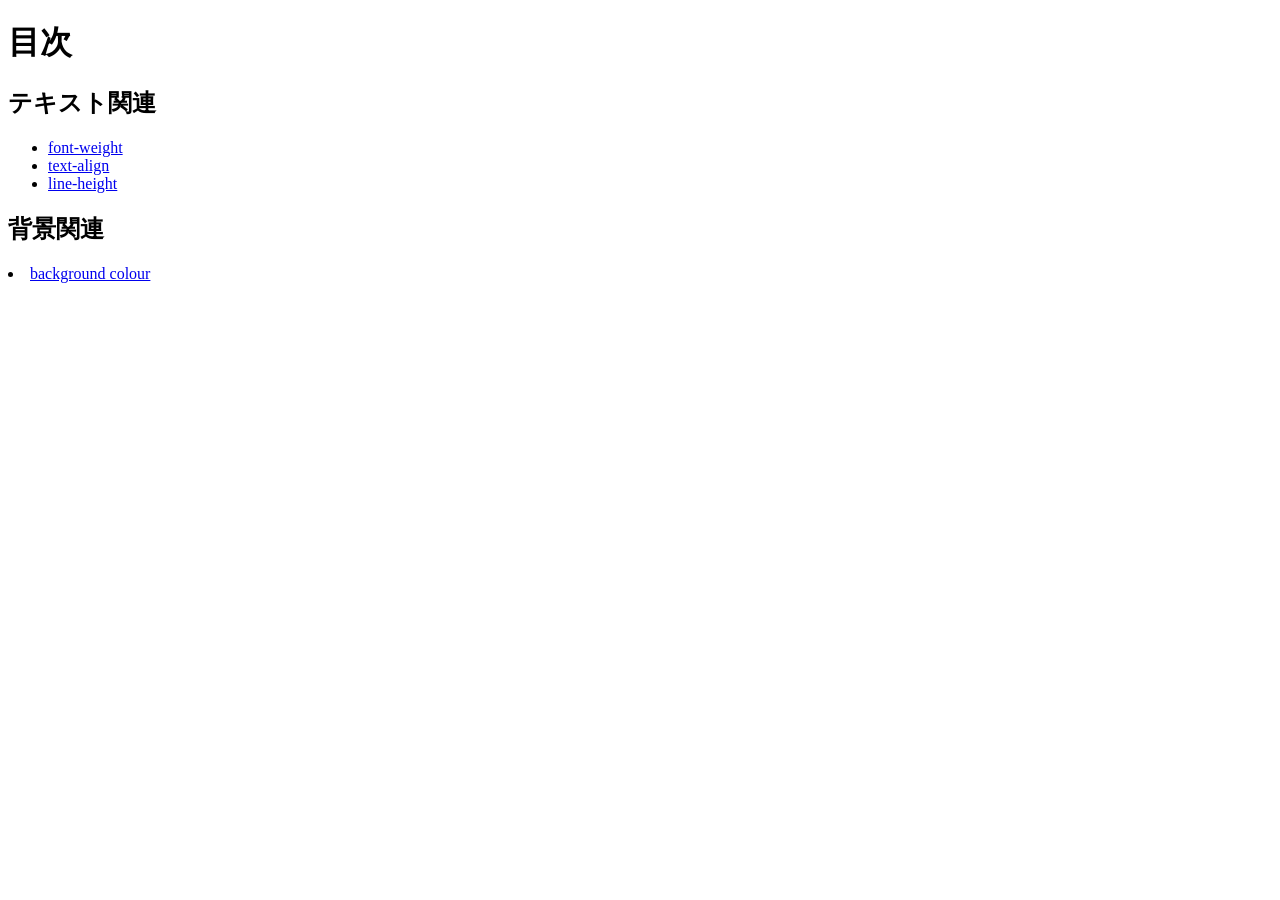
<file: index.html>
<!DOCTYPE html>
<html lang="ja">
<head>
    <meta charset="UTF-8">
    <meta name="viewport" content="width=device-width, initial-scale=1.0">
    <title>20260618-hc</title>
</head>
<body>
    <h1>目次</h1>
    <h2>テキスト関連</h2>
    <ul>
        <li><a href="fw/index.html">font-weight</a></li>
        <li><a href="ta/index.html">text-align</a></li>
        <li><a href="lh/index.html">line-height</a></li>
        
    </ul>
    <h2>背景関連</h2>
    <li><a href="bgc/index.html">background colour</a></li>
    
</body>
</html>
</file>
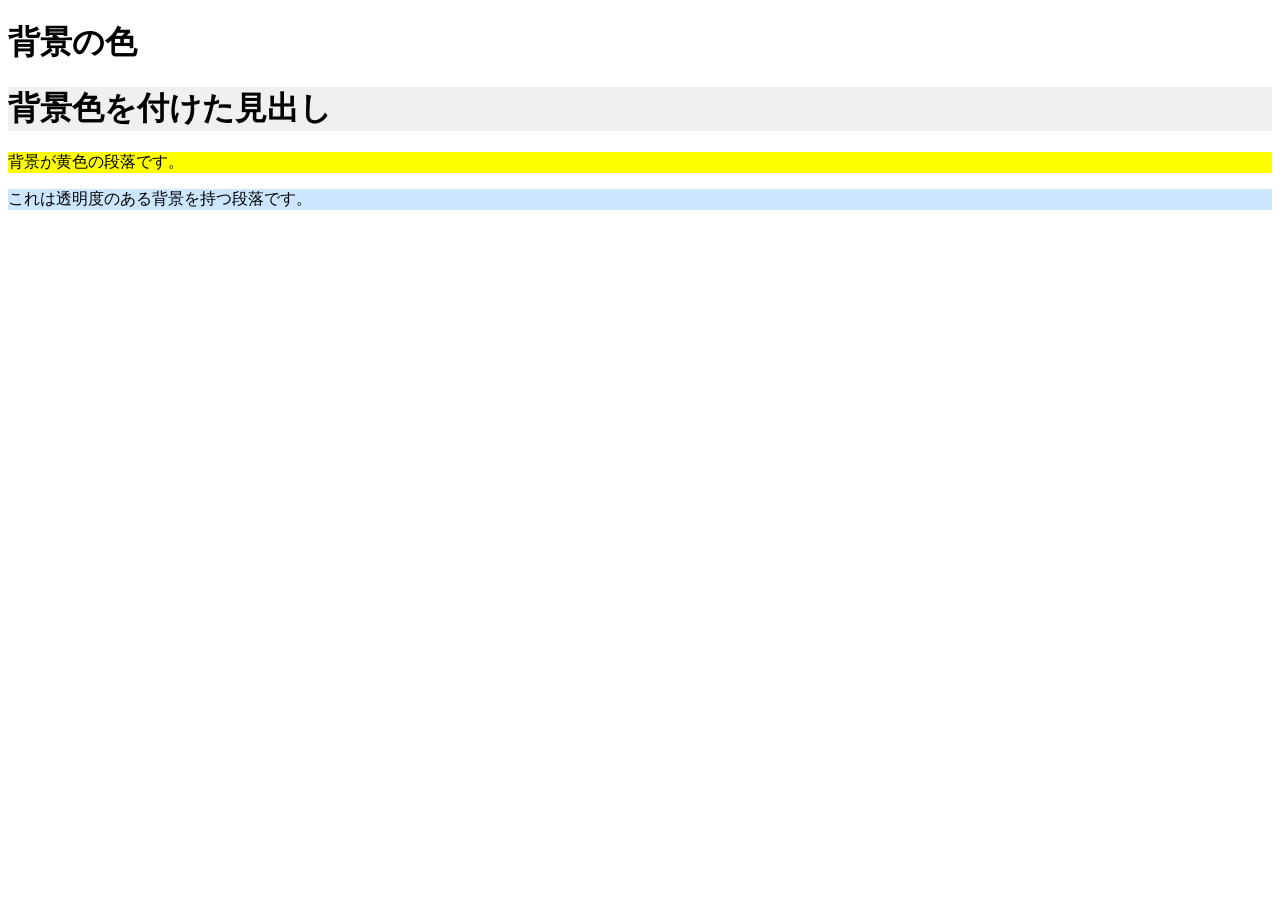
<file: bgc/index.html>
<!DOCTYPE html>
<html lang="ja">
<head>
    <meta charset="UTF-8">
    <meta name="viewport" content="width=device-width, initial-scale=1.0">
    <title>背景の色</title>
    <link rel="stylesheet" href="style.css">
</head>
<body>
    <h1>背景の色</h1>
    <h1 class="bg-lightgray">背景色を付けた見出し</h1>
<p class="bg-yellow">背景が黄色の段落です。</p>
<p class="bg-transparent">これは透明度のある背景を持つ段落です。</p>
    
</body>
</html>
</file>
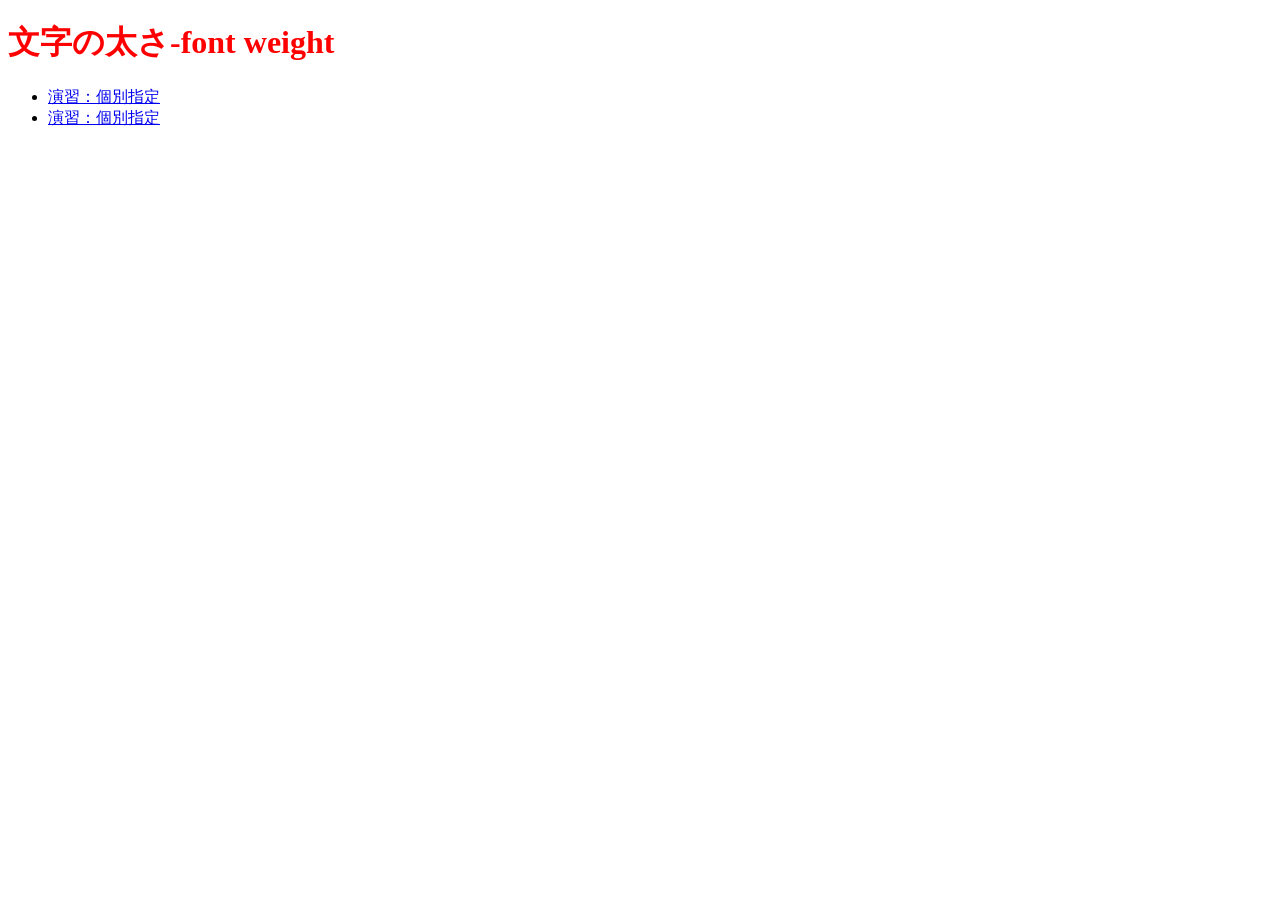
<file: fw/index.html>
<!DOCTYPE html>
<html lang="ja">
<head>
    <meta charset="UTF-8">
    <meta name="viewport" content="width=device-width, initial-scale=1.0">
    <title>文字の太さ</title>
    <link rel="stylesheet" href="style.css">
</head>
<body>
    <h1>文字の太さ-font weight</h1>
    <ul>
        <li><a href="sample1/index.html">演習：個別指定</a></li>
        <li><a href="sample2/index.html">演習：個別指定</a></li>
    </ul>
</body>
</html>
</file>
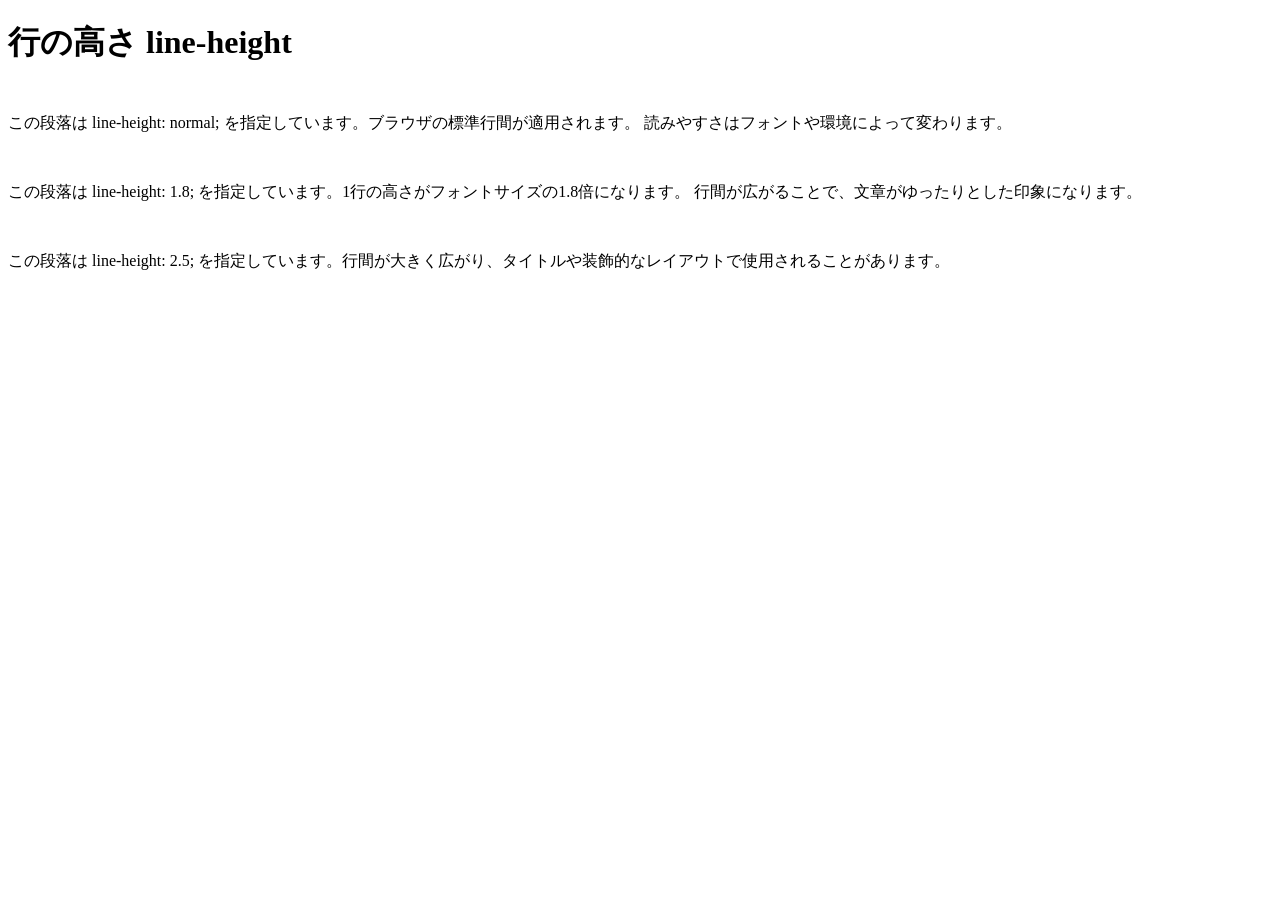
<file: lh/index.html>
<!DOCTYPE html>
<html lang="ja">
<head>
    <meta charset="UTF-8">
    <meta name="viewport" content="width=device-width, initial-scale=1.0">
    <title>行の高さ</title>
    <link rel="stylesheet" href="style.css">

</head>
<body>
    <h1>行の高さ line-height</h1>
    <p class="lh-normal">
    この段落は line-height: normal; を指定しています。ブラウザの標準行間が適用されます。
    読みやすさはフォントや環境によって変わります。
  </p>

  <p class="lh-150">
    この段落は line-height: 1.8; を指定しています。1行の高さがフォントサイズの1.8倍になります。
    行間が広がることで、文章がゆったりとした印象になります。
  </p>

  <p class="lh-250">
    この段落は line-height: 2.5; を指定しています。行間が大きく広がり、タイトルや装飾的なレイアウトで使用されることがあります。
  </p>
    
</body>
</html>
</file>
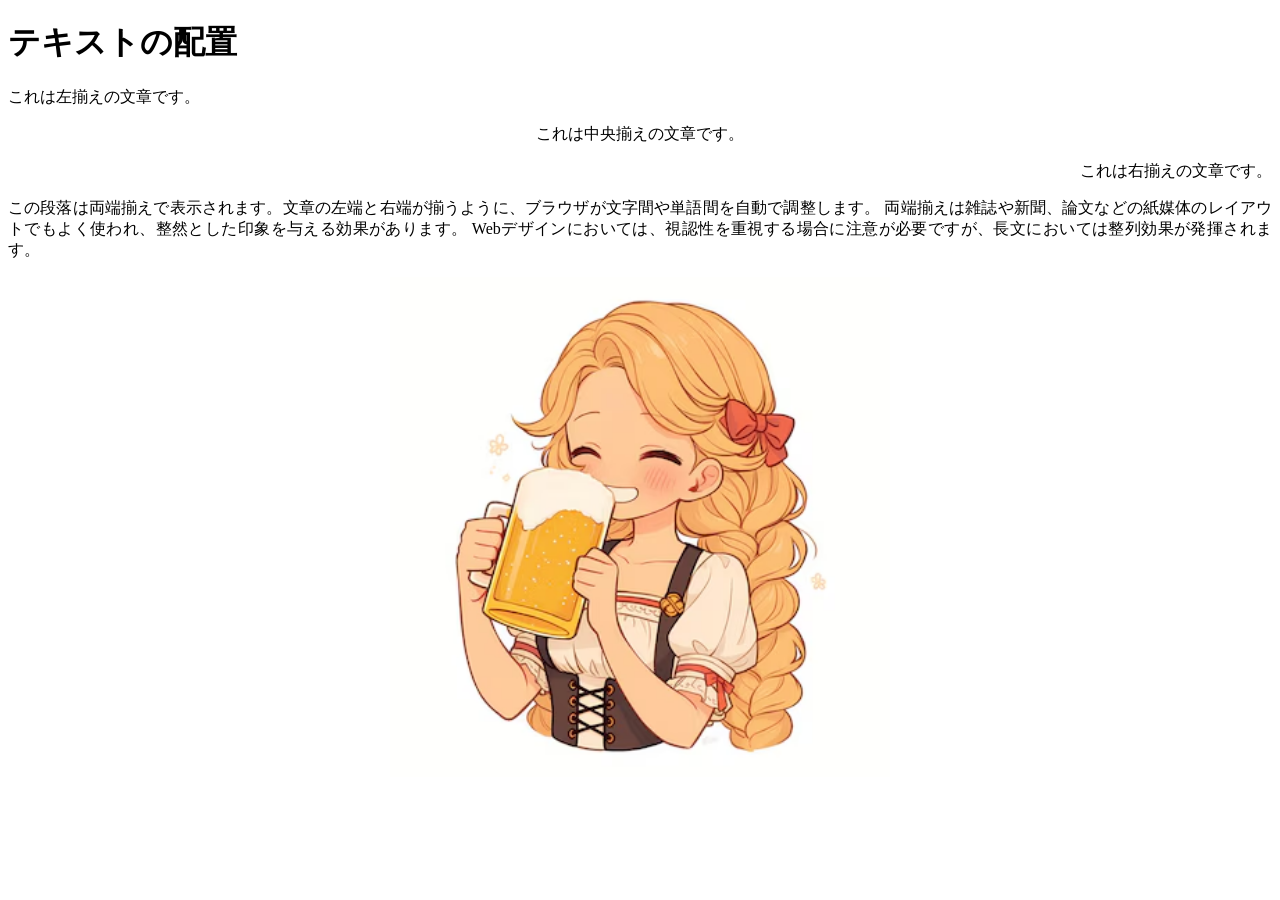
<file: ta/index.html>
<!DOCTYPE html>
<html lang="ja">
<head>
    <meta charset="UTF-8">
    <meta name="viewport" content="width=device-width, initial-scale=1.0">
    <title>テキストの配置</title>
    <link rel="stylesheet" href="style.css">
</head>
<body>
    <h1>テキストの配置</h1>

<p class="left">これは左揃えの文章です。</p>
<p class="center">これは中央揃えの文章です。</p>
<p class="right">これは右揃えの文章です。</p>
<p class="justify">
  この段落は両端揃えで表示されます。文章の左端と右端が揃うように、ブラウザが文字間や単語間を自動で調整します。
  両端揃えは雑誌や新聞、論文などの紙媒体のレイアウトでもよく使われ、整然とした印象を与える効果があります。
  Webデザインにおいては、視認性を重視する場合に注意が必要ですが、長文においては整列効果が発揮されます。
</p>
<div>
    <img src="happy girl.avif" alt="アニメ" width="500">

</div>



    
</body>
</html>
</file>
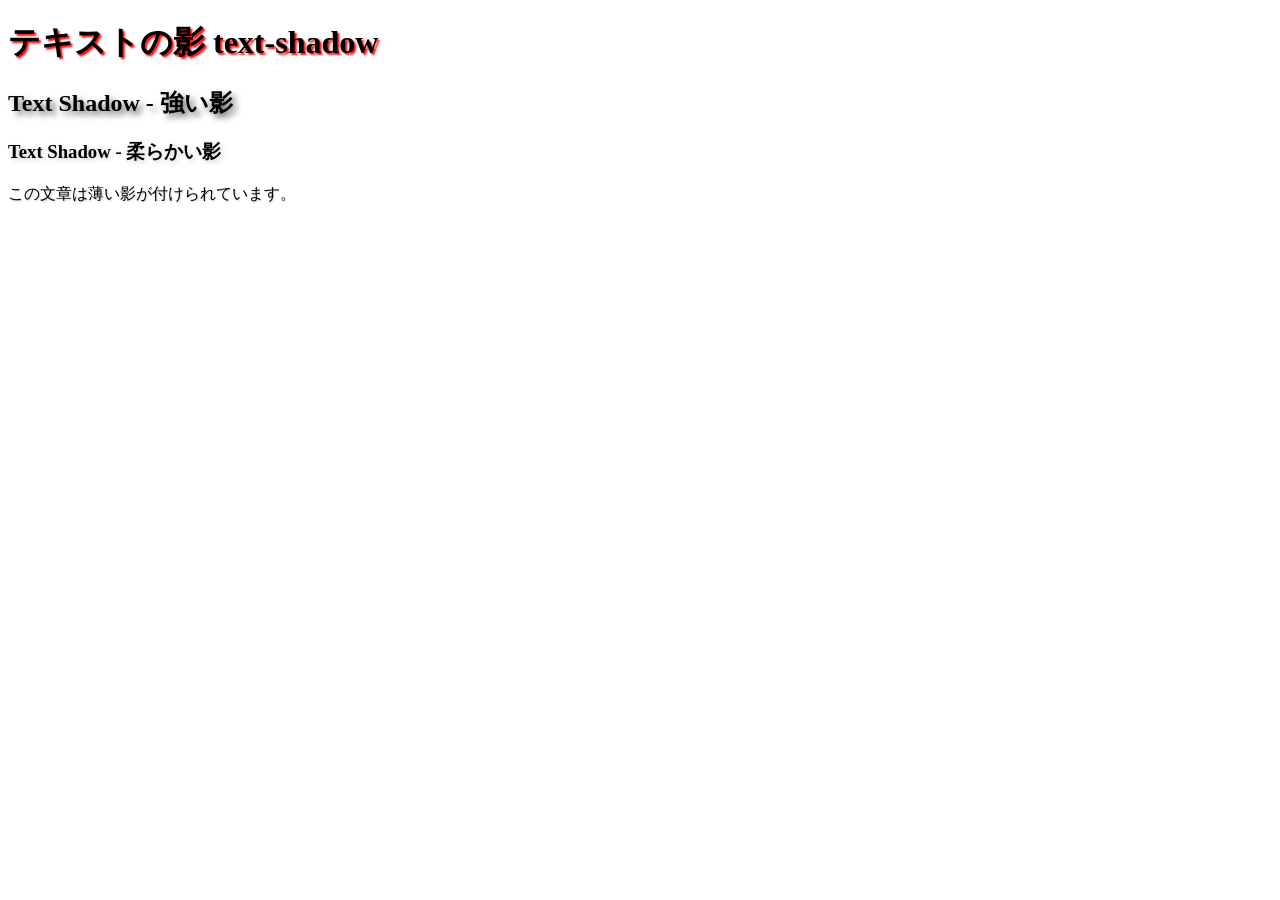
<file: ts/index.html>
<!DOCTYPE html>
<html lang="ja">
<head>
    <meta charset="UTF-8">
    <meta name="viewport" content="width=device-width, initial-scale=1.0">
    <title>テキストの影</title>
    <link rel="stylesheet" href="style.css">
</head>
<body>
    <h1>テキストの影 text-shadow</h1>
    <h2 class="shadow-strong">Text Shadow - 強い影</h3>
<h3 class="shadow-soft">Text Shadow - 柔らかい影</h3>
<p class="shadow-light">この文章は薄い影が付けられています。</p>
</body>
</html>
</file>
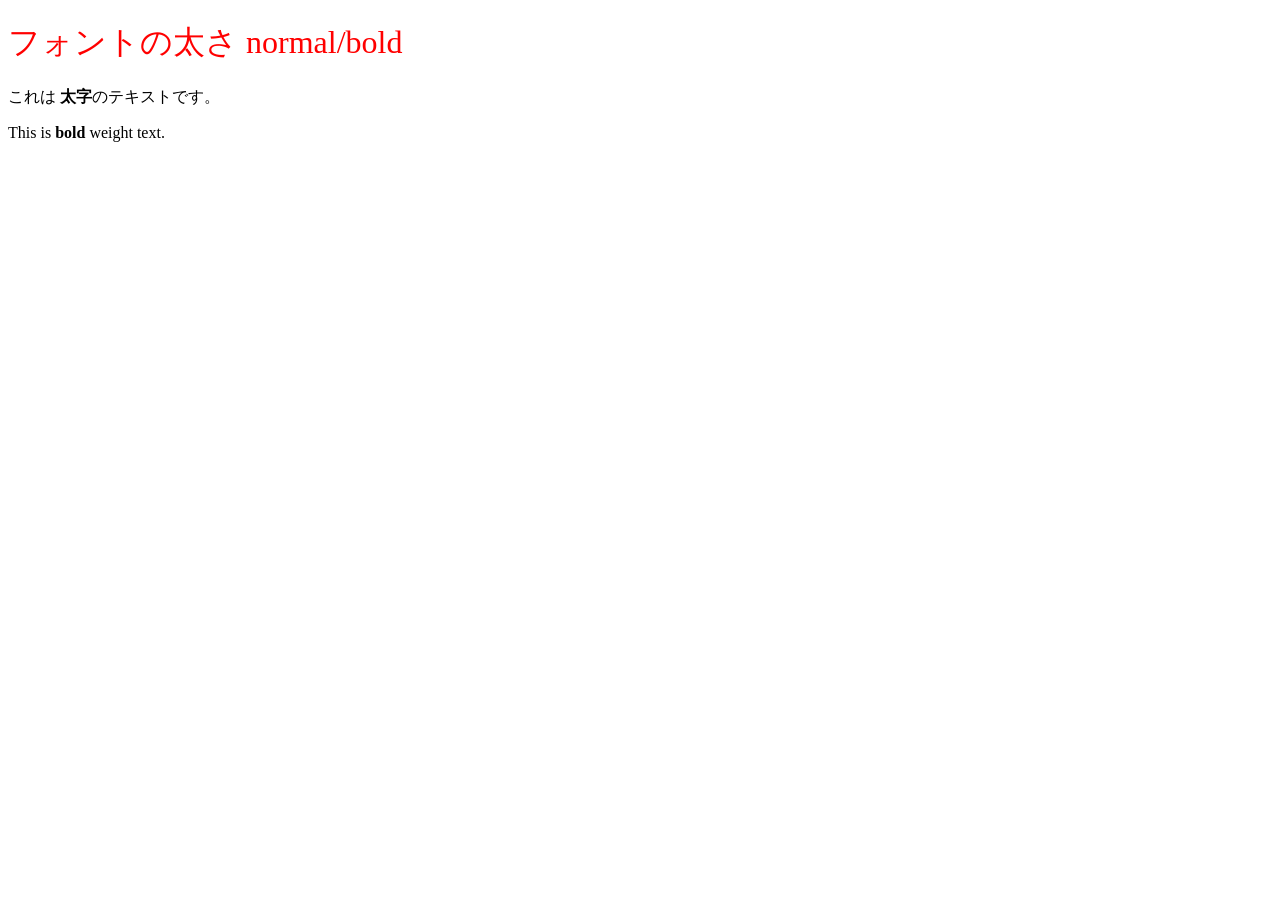
<file: fw/sample1/index.html>
<!DOCTYPE html>
<html lang="en">
<head>
    <meta charset="UTF-8">
    <meta name="viewport" content="width=device-width, initial-scale=1.0">
    <title>フォントの太さ」</title>
    <link rel="stylesheet" href="style.css">
</head>
<body>
    <h1>フォントの太さ normal/bold</h1>
    <p>これは <span>太字</span>のテキストです。</p>

<p>This is <span>bold</span> weight text.<p>
    
</body>
</html>
</file>
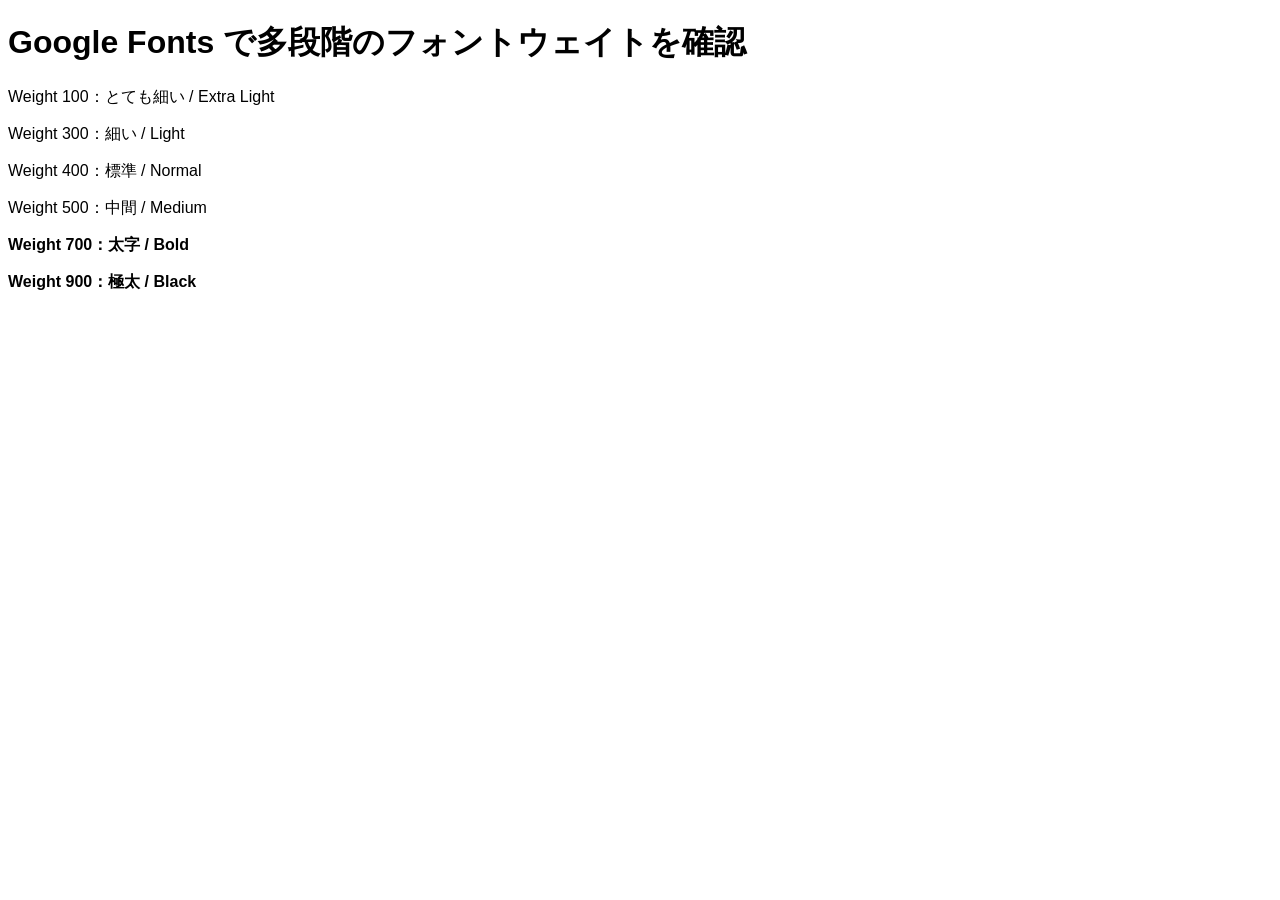
<file: fw/sample2/index.html>
<!DOCTYPE html>
<html lang="ja">
<head>
    <meta charset="UTF-8">
    <meta name="viewport" content="width=device-width, initial-scale=1.0">
    <title>Document</title>
    <link rel="preconnect" href="https://fonts.googleapis.com">
<link rel="preconnect" href="https://fonts.gstatic.com" crossorigin>
<link href="https://fonts.googleapis.com/css2?family=Molle:ital@1&display=swap" rel="stylesheet">
    <link rel="stylesheet" href="style.css">
</head>
<body>
    <h1>Google Fonts で多段階のフォントウェイトを確認</h1>

<p class="w100">Weight 100：とても細い / Extra Light</p>
<p class="w300">Weight 300：細い / Light</p>
<p class="w400">Weight 400：標準 / Normal</p>
<p class="w500">Weight 500：中間 / Medium</p>
<p class="w700">Weight 700：太字 / Bold</p>
<p class="w900">Weight 900：極太 / Black</p>
</body>
</html>
</file>
<file: bgc/style.css>
@charset"utf-8";

.bg-lightgray {
  background-color: #f0f0f0;
}

.bg-yellow {
  background-color: yellow;
}

.bg-transparent {
  background-color: rgba(0, 128, 255, 0.2);
}
</file>
<file: fw/style.css>
@charset"utf-8";
h1{
    color:red;
}
</file>
<file: lh/style.css>
@charset"utf-8";
body{
    p{
        margin: 3em 0;
    }
}
.lh-normal{
    line-height:normal
}
.lh-180{
    line-height: 1.8;
}
</file>
<file: ta/style.css>
@charset"utf-8";
.left{
    text-align: left;
}
.center{
    text-align: center;
}
 .right{
    text-align: right;
 }
 .justify{
    text-align: justify;
 }
 div{
    text-align: center;
 }
</file>
<file: ts/style.css>
@charset"utf-8";
h1{
    text-shadow: 2px 2px 2px #f00;
}
.shadow-strong {
  text-shadow: 4px 4px 6px rgba(0, 0, 0, 0.6);
}

.shadow-soft {
  text-shadow: 2px 2px 5px rgba(100, 100, 100, 0.3);
}

.shadow-light {
  text-shadow: 1px 1px 2px rgba(0, 0, 0, 0.2);
}
</file>
<file: fw/sample1/style.css>
@charset"uft-8";
h1{
    color: red;
}
h1 {
  font-weight: normal;
}

span {
  font-weight: bold;
}
</file>
<file: fw/sample2/style.css>
@charset"utf-8";
body {
  font-family: "Noto Sans JP", sans-serif;
}

.w100{
    font-weight: 100;
}
.w300 {
  font-weight: 300;
}

.w400 {
  font-weight: 400;
}

.w500 {
  font-weight: 500;
}

.w700 {
  font-weight: 700;
}

.w900 {
  font-weight: 900;
}
</file>
